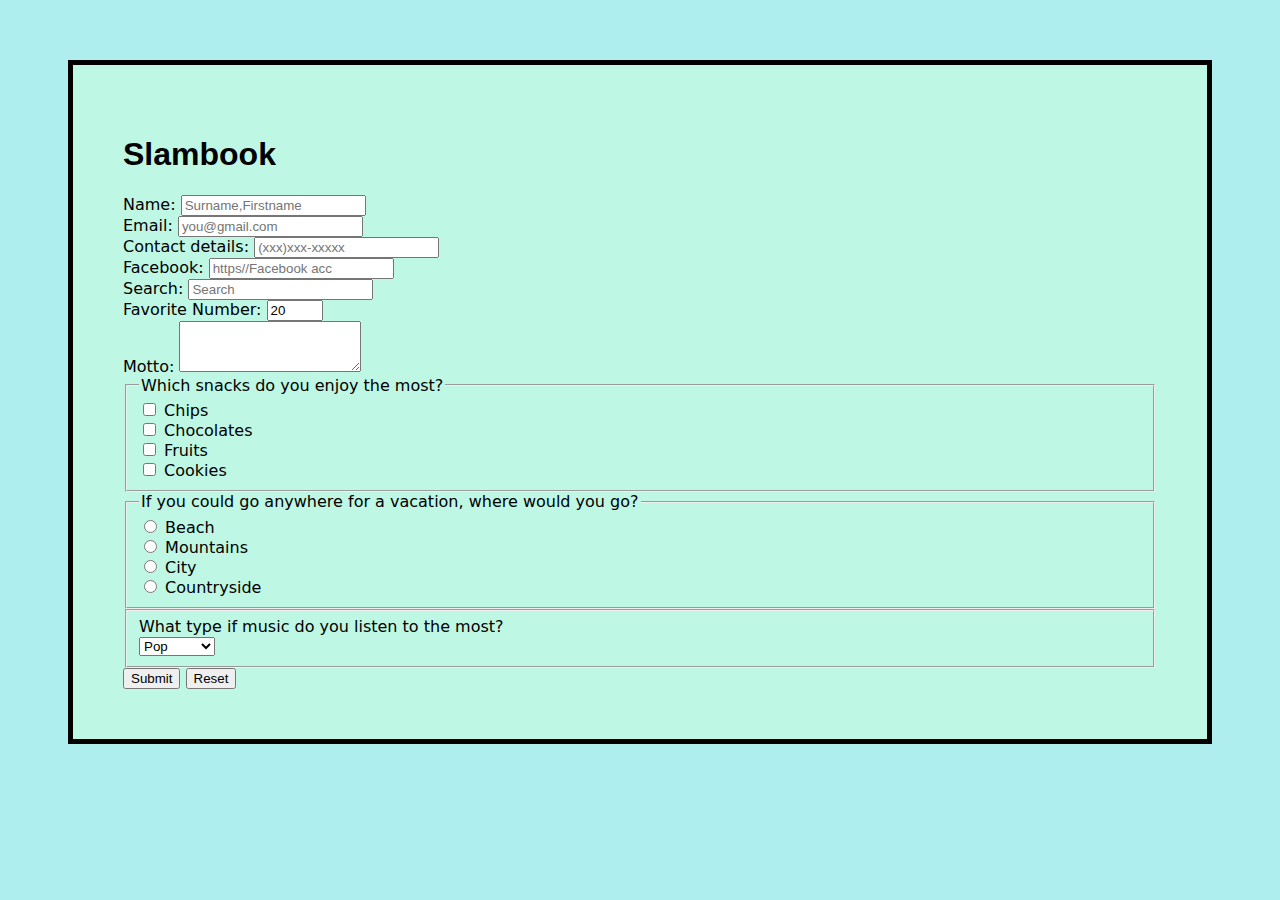
<file: index.html>
<!DOCTYPE html>
<html>
    <head>
        <title> Slambook!</title>
        <link rel="stylesheet" a href="Carreon_Slambook.css">
    </head>
    <body> 
        <form>
            <h1>Slambook</h1>
            <label>
                Name: 
                <input type = "text" name="insert name" placeholder="Surname,Firstname"> <br>
            </label>
            <label>
                Email:
                <input type = "email" name="user email"placeholder="you@gmail.com"> <br>
            </label>
            <label>
                Contact details:
                <input type = "tel" name="contact"placeholder="(xxx)xxx-xxxxx"> <br>
            </label>      
            <label>
                Facebook:
                <input type = "url" name="Facebook Link"placeholder="https//Facebook acc"> <br>
            </label>    
            <label>
                Search:
                <input type = "search" name="input search"placeholder="Search"> <br>
            </label>    
            <label>
                Favorite Number:
                <input type = "number" name="Favorite number" min="0" max="20" value="20"> <br>
            </label>    
            <label>
                Motto:
                <textarea name="message"rows="3"></textarea> <br>
            </label>   
            <fieldset>
                <legend>Which snacks do you enjoy the most? </legend>
                <label>
                <input type="checkbox" name="Snacks" value="1"> Chips
                </label><br>
                <label>
                <input type="checkbox" name="Snacks" value="2"> Chocolates
                </label><br>
                <label>
                <input type="checkbox" name="Snacks" value="3"> Fruits
                </label><br>
                <label>
                <input type="checkbox" name="Snacks" value="4"> Cookies
                </label><br>
            </fieldset>
            <fieldset>
                <legend>If you could go anywhere for a vacation, where would you go?</legend>
                <label>
                <input type="radio" name="Vacation" value="1"> Beach
                </label><br>
                <label>
                <input type="radio" name="Vacation" value="2"> Mountains
                </label><br>
                <label>
                <input type="radio" name="Vacation" value="3"> City
                </label><br>
                <label>
                <input type="radio" name="Vacation" value="4"> Countryside
                </label><br>
            </fieldset>
            <fieldset>
                <label for = "Music"> What type if music do you listen to the most?</label><br>
                <select id="Music" name="Music">
                    <option value="Pop">Pop</option>
                    <option value="Rock">Rock</option>
                    <option value="Hip-hop">Hip-hop</option>
                    <option value="Classical">Classical</option>
                </select>
            </fieldset>
             <button type="submit">Submit</button>
            <button type="reset">Reset</button><br>
        </form>
    </body>
</html>
</file>
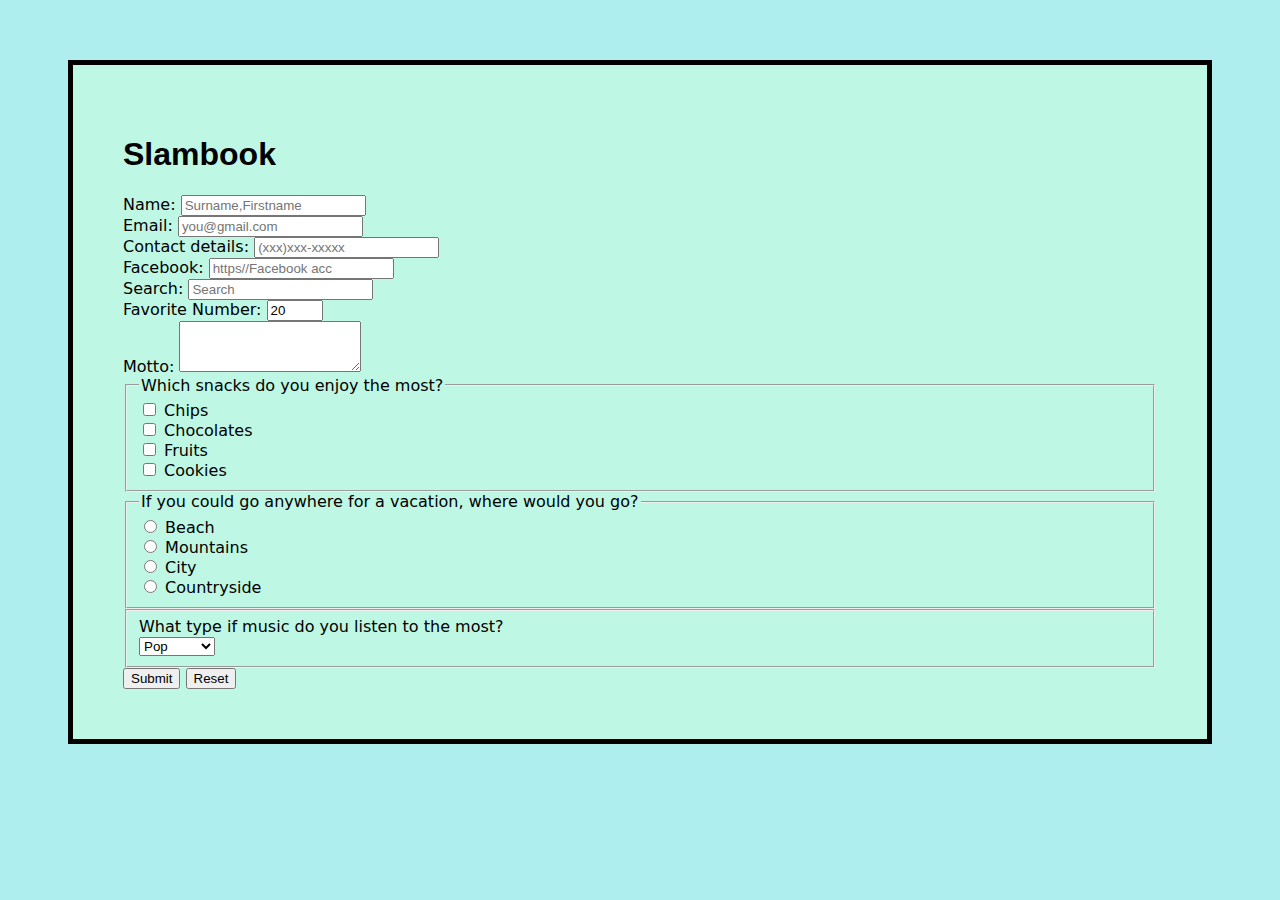
<file: Carreon_slambook.html>
<!DOCTYPE html>
<html>
    <head>
        <title> Slambook!</title>
        <link rel="stylesheet" a href="Carreon_Slambook.css">
    </head>
    <body> 
        <form>
            <h1>Slambook</h1>
            <label>
                Name: 
                <input type = "text" name="insert name" placeholder="Surname,Firstname"> <br>
            </label>
            <label>
                Email:
                <input type = "email" name="user email"placeholder="you@gmail.com"> <br>
            </label>
            <label>
                Contact details:
                <input type = "tel" name="contact"placeholder="(xxx)xxx-xxxxx"> <br>
            </label>      
            <label>
                Facebook:
                <input type = "url" name="Facebook Link"placeholder="https//Facebook acc"> <br>
            </label>    
            <label>
                Search:
                <input type = "search" name="input search"placeholder="Search"> <br>
            </label>    
            <label>
                Favorite Number:
                <input type = "number" name="Favorite number" min="0" max="20" value="20"> <br>
            </label>    
            <label>
                Motto:
                <textarea name="message"rows="3"></textarea> <br>
            </label>   
            <fieldset>
                <legend>Which snacks do you enjoy the most? </legend>
                <label>
                <input type="checkbox" name="Snacks" value="1"> Chips
                </label><br>
                <label>
                <input type="checkbox" name="Snacks" value="2"> Chocolates
                </label><br>
                <label>
                <input type="checkbox" name="Snacks" value="3"> Fruits
                </label><br>
                <label>
                <input type="checkbox" name="Snacks" value="4"> Cookies
                </label><br>
            </fieldset>
            <fieldset>
                <legend>If you could go anywhere for a vacation, where would you go?</legend>
                <label>
                <input type="radio" name="Vacation" value="1"> Beach
                </label><br>
                <label>
                <input type="radio" name="Vacation" value="2"> Mountains
                </label><br>
                <label>
                <input type="radio" name="Vacation" value="3"> City
                </label><br>
                <label>
                <input type="radio" name="Vacation" value="4"> Countryside
                </label><br>
            </fieldset>
            <fieldset>
                <label for = "Music"> What type if music do you listen to the most?</label><br>
                <select id="Music" name="Music">
                    <option value="Pop">Pop</option>
                    <option value="Rock">Rock</option>
                    <option value="Hip-hop">Hip-hop</option>
                    <option value="Classical">Classical</option>
                </select>
            </fieldset>
             <button type="submit">Submit</button>
            <button type="reset">Reset</button><br>
        </form>
    </body>
</html>
</file>
<file: Carreon_Slambook.css>
body{
    background-color:paleturquoise;
    text-align: center justify;
    font-family:system-ui, -apple-system, BlinkMacSystemFont, 'Segoe UI', Roboto, Oxygen, Ubuntu, Cantarell, 'Open Sans', 'Helvetica Neue', sans-serif;
}   
label {
    color: rgb(0, 0, 0);
}
form {
    padding: 50px;
    border:5px solid black;
    margin: 60px;
    background-color: rgb(190, 247, 228);
}
h1{
    color: black;
    text-align: left;
    font-family:'Gill Sans', 'Gill Sans MT', Calibri, 'Trebuchet MS', sans-serif;
}
</file>
